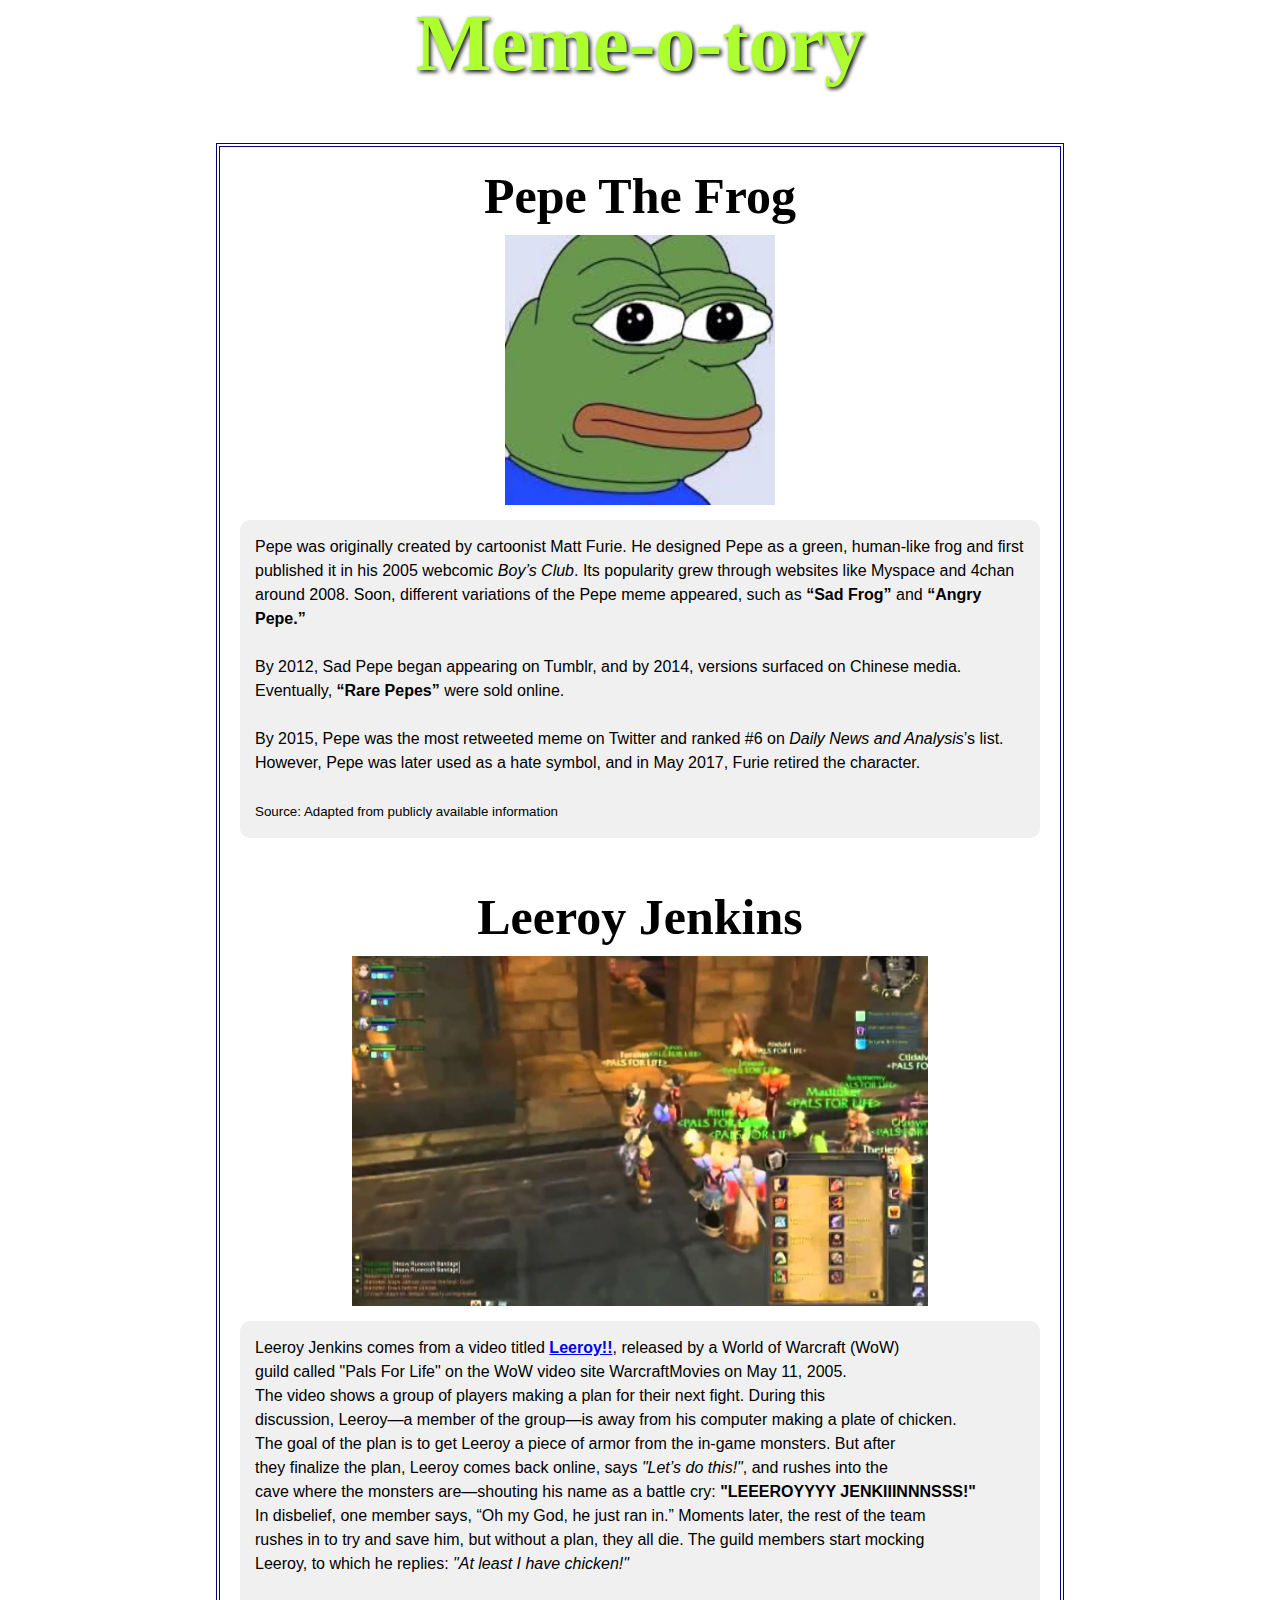
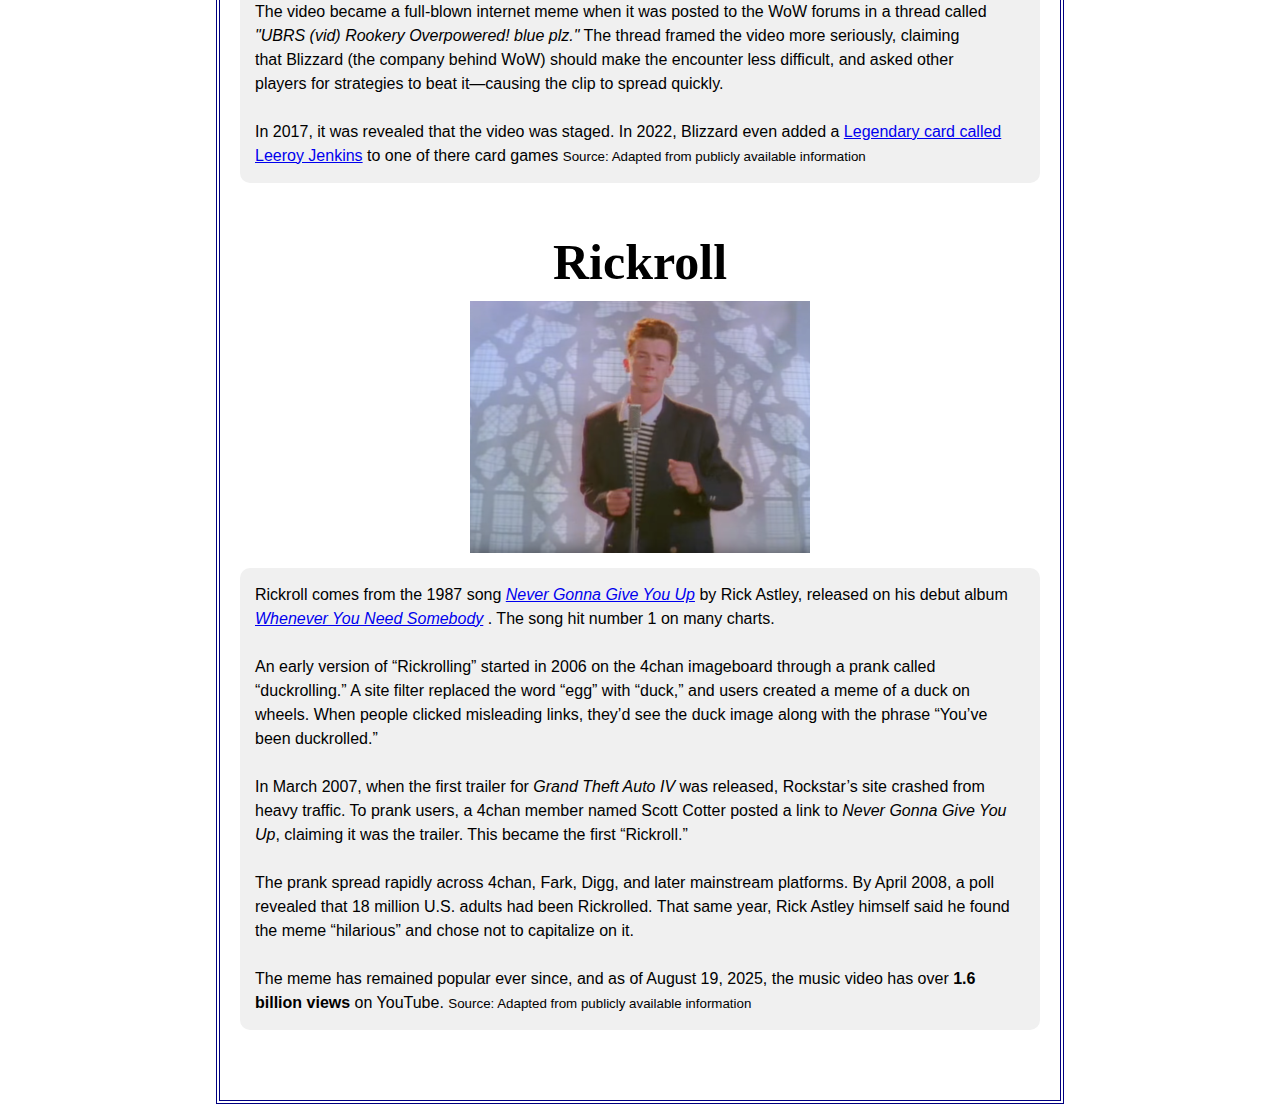
<file: index.html>
<!DOCTYPE html>
<html lang="en">
<head>
    <meta charset="UTF-8">
    <meta name="viewport" content="width=device-width, initial-scale=1.0">
    <title>Meme-o-tory</title>
    <link rel="stylesheet" href="style.css">
</head>
<body>

<h1 class="Title">Meme-o-tory</h1>

<div class="container">
    <div class="meme-section">
        <div class="meme-label">Pepe The Frog</div>
        <img class="meme-image" src="pepe.jpeg" alt="Pepe" width="270" height="270">
        <div class="meme-text">
            Pepe was originally created by cartoonist Matt Furie. He designed Pepe as a green, human-like frog
            and first published it in his 2005 webcomic <i>Boy’s Club</i>. Its popularity grew through websites
            like Myspace and 4chan around 2008. Soon, different variations of the Pepe meme appeared, such as
            <b>“Sad Frog”</b> and <b>“Angry Pepe.”</b><br><br>
            By 2012, Sad Pepe began appearing on Tumblr, and by 2014, versions surfaced on Chinese media. 
            Eventually, <b>“Rare Pepes”</b> were sold online.<br><br>
            By 2015, Pepe was the most retweeted meme on Twitter and ranked #6 on <i>Daily News and Analysis</i>’s list. 
            However, Pepe was later used as a hate symbol, and in May 2017, Furie retired the character.<br><br>
            <small>Source: Adapted from publicly available information</small>
        </div>
    </div>

    <div class="meme-section">
        <div class="meme-label">Leeroy Jenkins</div>
        <img class="meme-image" src="JEKINS.jpg" alt="Leeroy Jenkins" width="576" height="350">
        <div class="meme-text">
            Leeroy Jenkins comes from a video titled <b><a href="https://www.youtube.com/watch?v=mLyOj_QD4a4" target="_blank">Leeroy!!</a></b>, released by a World of Warcraft (WoW)<br>
    guild called "Pals For Life" on the WoW video site WarcraftMovies on May 11, 2005.<br>
    The video shows a group of players making a plan for their next fight. During this<br>
    discussion, Leeroy—a member of the group—is away from his computer making a plate of chicken.<br>
    The goal of the plan is to get Leeroy a piece of armor from the in-game monsters. But after<br>
    they finalize the plan, Leeroy comes back online, says <i>"Let’s do this!"</i>, and rushes into the<br>
    cave where the monsters are—shouting his name as a battle cry: <b>"LEEEROYYYY JENKIIINNNSSS!"</b><br>
    In disbelief, one member says, “Oh my God, he just ran in.” Moments later, the rest of the team<br>
    rushes in to try and save him, but without a plan, they all die. The guild members start mocking<br>
    Leeroy, to which he replies: <i>"At least I have chicken!"</i><br>
    <br>
    The video became a full-blown internet meme when it was posted to the WoW forums in a thread called<br>
    <i>"UBRS (vid) Rookery Overpowered! blue plz."</i> The thread framed the video more seriously, claiming<br>
    that Blizzard (the company behind WoW) should make the encounter less difficult, and asked other<br>
    players for strategies to beat it—causing the clip to spread quickly.<br>
    <br> 
    In 2017, it was revealed that the video was staged. In 2022, Blizzard even added a <a href="https://hearthstone.blizzard.com/en-us/cards/559">
    Legendary card called Leeroy Jenkins</a> to one of there card games
    <small>Source: Adapted from publicly available information</small>
        </div>
    </div>



<div class="meme-section">
    <div class="meme-label">Rickroll</div>
    <img class="meme-image" src="rick-astley-340x252.png" alt="Rickroll" width="340" height="252">
    <div class="meme-text">
        Rickroll comes from the 1987 song <i> <a href="https://www.youtube.com/watch?v=dQw4w9WgXcQ">Never Gonna Give You Up</a> </i> by Rick Astley, 
        released on his debut album <i> <a href="https://open.spotify.com/album/6eUW0wxWtzkFdaEFsTJto6">Whenever You Need Somebody</a> </i>. The song hit number 1 on many charts.<br><br>

        An early version of “Rickrolling” started in 2006 on the 4chan imageboard through a prank called 
        “duckrolling.” A site filter replaced the word “egg” with “duck,” and users created a meme of 
        a duck on wheels. When people clicked misleading links, they’d see the duck image along with the phrase 
        “You’ve been duckrolled.”<br><br>

        In March 2007, when the first trailer for <i>Grand Theft Auto IV</i> was released, Rockstar’s site 
        crashed from heavy traffic. To prank users, a 4chan member named Scott Cotter posted a link to 
        <i>Never Gonna Give You Up</i>, claiming it was the trailer. This became the first “Rickroll.”<br><br>

        The prank spread rapidly across 4chan, Fark, Digg, and later mainstream platforms. By April 2008, 
        a poll revealed that 18 million U.S. adults had been Rickrolled. That same year, Rick Astley himself 
        said he found the meme “hilarious” and chose not to capitalize on it.<br><br>

        The meme has remained popular ever since, and as of August 19, 2025, the music video has 
        over <b>1.6 billion views</b> on YouTube. <b></b>
        <small>Source: Adapted from publicly available information</small>
    </div>
</div>









</body>
</html>





</html>
</file>
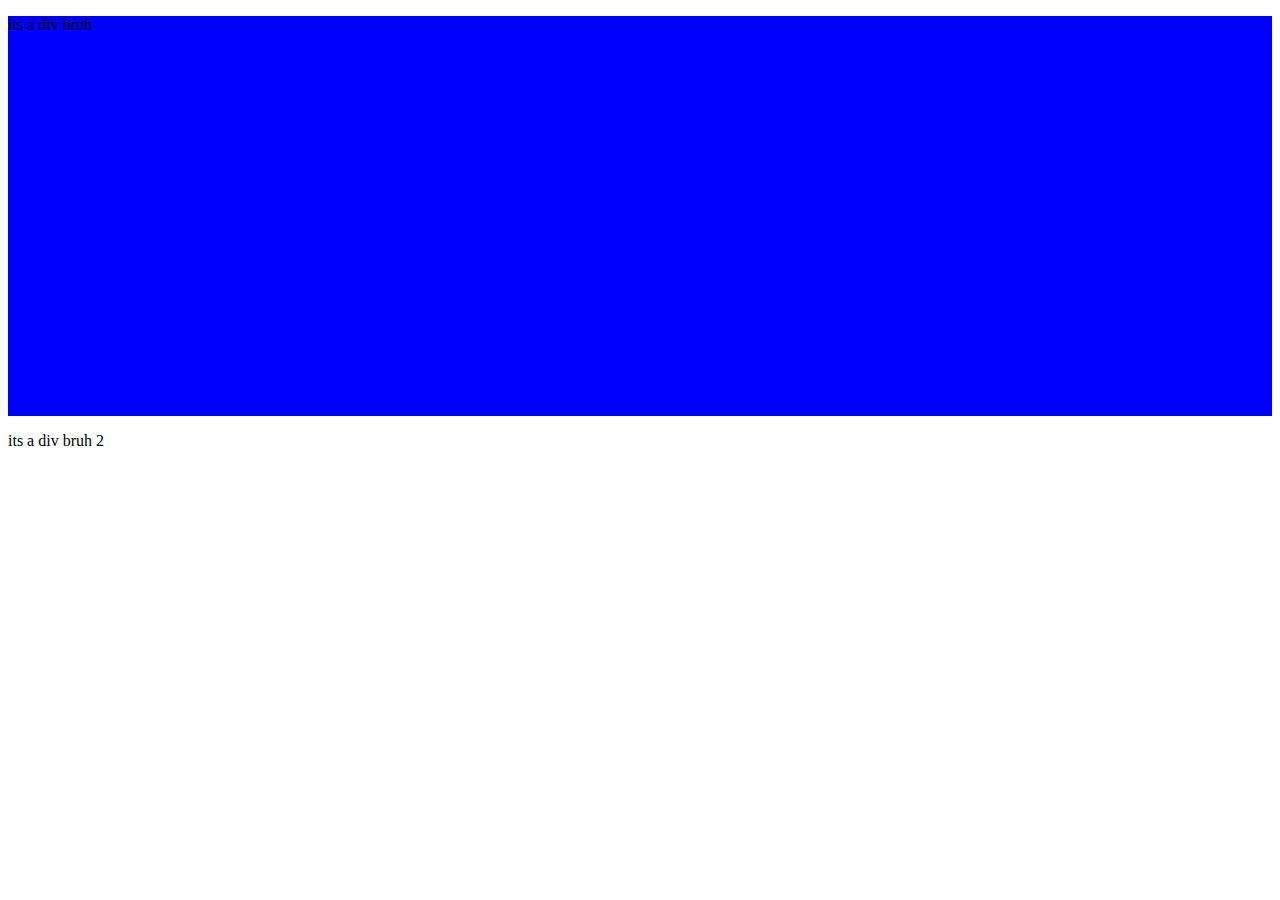
<file: div.html>
<!DOCTYPE html>
<html lang="en">
<head>
    <meta charset="UTF-8">
    <meta name="viewport" content="width=device-width, initial-scale=1.0">
    <title>Document</title>
    <style>
        
        .div1 {
            background-color: blue;
            width: 600x;
            height: 400px;
        }

    </style>
</head>
<body>
    
    <div class="div1">
        <p>its a div bruh</p>  
    </div>

    <div>
        <p>its a div bruh 2</p>  
    </div>



</body>
</html>
</file>
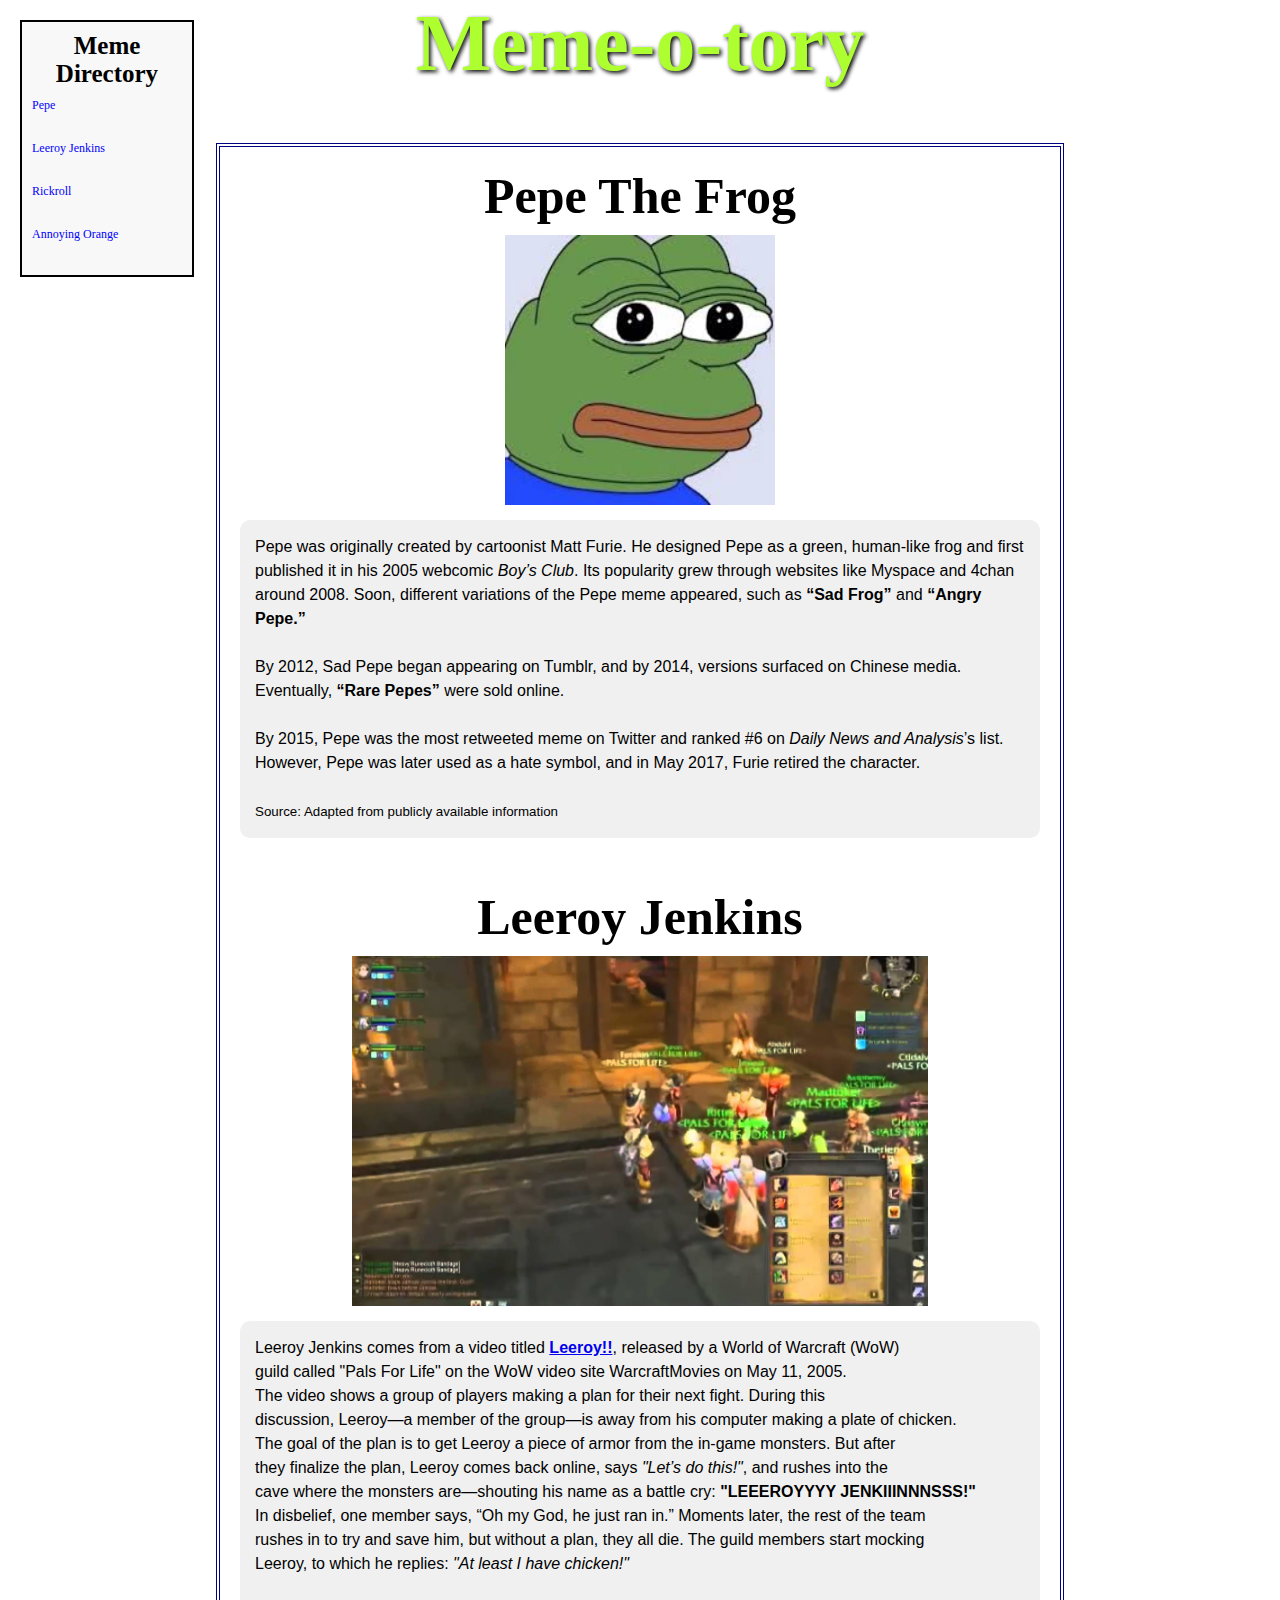
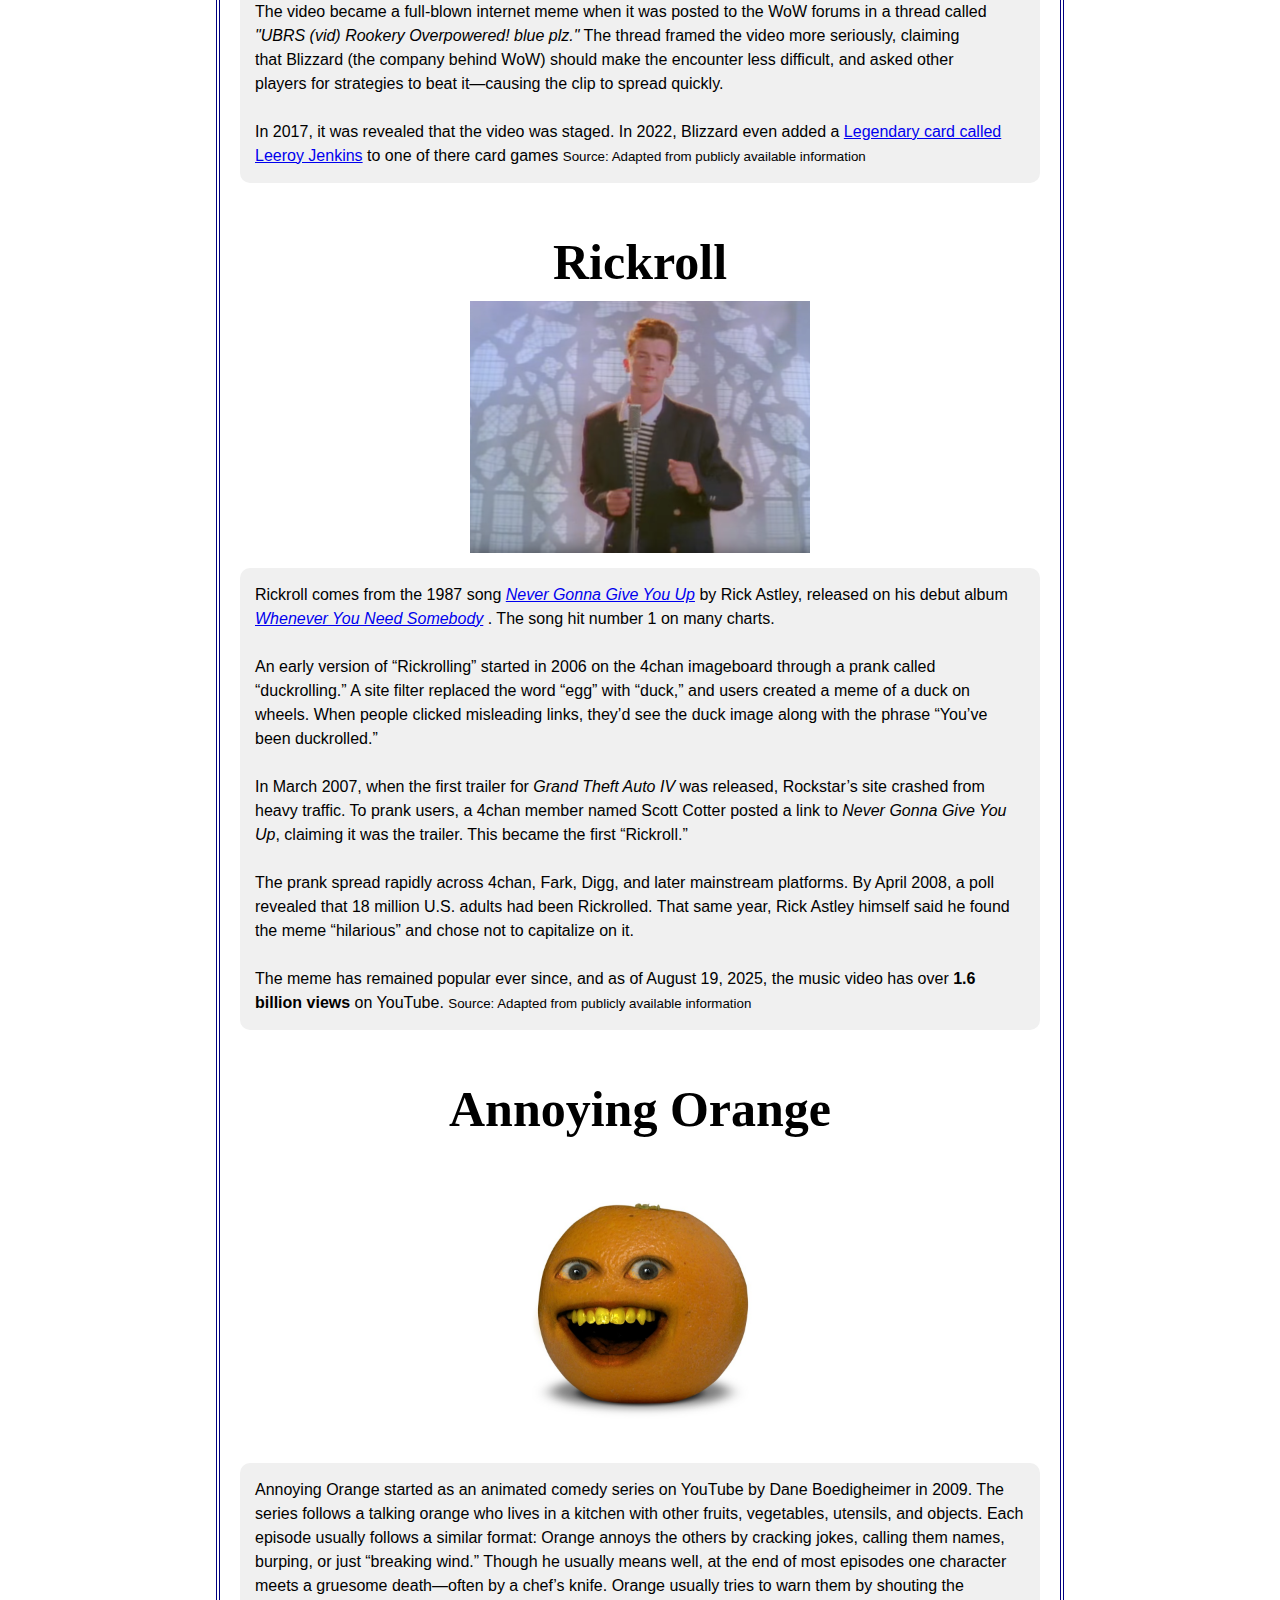
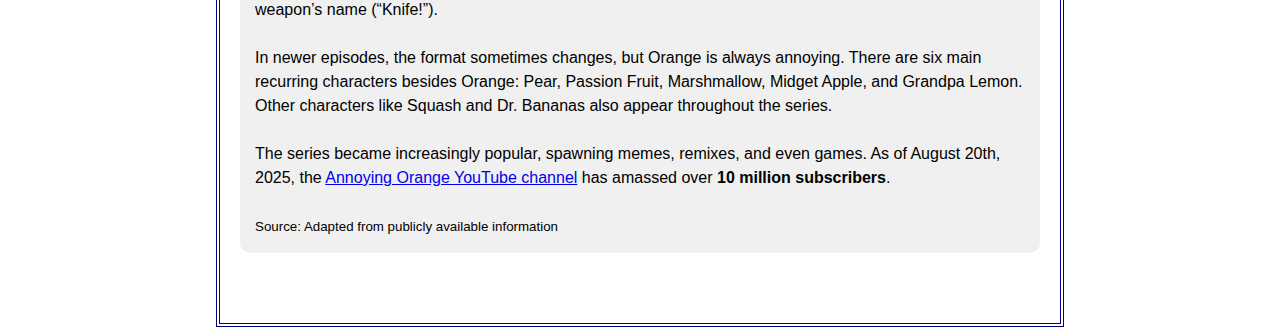
<file: main.html>
<!DOCTYPE html>
<html lang="en">
<head>
    <meta charset="UTF-8">
    <meta name="viewport" content="width=device-width, initial-scale=1.0">
    <title>Meme-o-tory</title>
    <link rel="stylesheet" href="style.css">
</head>
<body>

<h1 class="Title">Meme-o-tory</h1>

<div class="container">
    <div class="meme-section" id="pepe">
        <div class="meme-label">Pepe The Frog</div>
        <img class="meme-image" src="pepe.jpeg" alt="Pepe" width="270" height="270">
        <div class="meme-text">
            Pepe was originally created by cartoonist Matt Furie. He designed Pepe as a green, human-like frog
            and first published it in his 2005 webcomic <i>Boy’s Club</i>. Its popularity grew through websites
            like Myspace and 4chan around 2008. Soon, different variations of the Pepe meme appeared, such as
            <b>“Sad Frog”</b> and <b>“Angry Pepe.”</b><br><br>
            By 2012, Sad Pepe began appearing on Tumblr, and by 2014, versions surfaced on Chinese media. 
            Eventually, <b>“Rare Pepes”</b> were sold online.<br><br>
            By 2015, Pepe was the most retweeted meme on Twitter and ranked #6 on <i>Daily News and Analysis</i>’s list. 
            However, Pepe was later used as a hate symbol, and in May 2017, Furie retired the character.<br><br>
            <small>Source: Adapted from publicly available information</small>
        </div>
    </div>

    <div class="meme-section" id="leeroy">
        <div class="meme-label">Leeroy Jenkins</div>
        <img class="meme-image" src="JEKINS.jpg" alt="Leeroy Jenkins" width="576" height="350">
        <div class="meme-text">
            Leeroy Jenkins comes from a video titled <b><a href="https://www.youtube.com/watch?v=mLyOj_QD4a4" target="_blank">Leeroy!!</a></b>, released by a World of Warcraft (WoW)<br>
    guild called "Pals For Life" on the WoW video site WarcraftMovies on May 11, 2005.<br>
    The video shows a group of players making a plan for their next fight. During this<br>
    discussion, Leeroy—a member of the group—is away from his computer making a plate of chicken.<br>
    The goal of the plan is to get Leeroy a piece of armor from the in-game monsters. But after<br>
    they finalize the plan, Leeroy comes back online, says <i>"Let’s do this!"</i>, and rushes into the<br>
    cave where the monsters are—shouting his name as a battle cry: <b>"LEEEROYYYY JENKIIINNNSSS!"</b><br>
    In disbelief, one member says, “Oh my God, he just ran in.” Moments later, the rest of the team<br>
    rushes in to try and save him, but without a plan, they all die. The guild members start mocking<br>
    Leeroy, to which he replies: <i>"At least I have chicken!"</i><br>
    <br>
    The video became a full-blown internet meme when it was posted to the WoW forums in a thread called<br>
    <i>"UBRS (vid) Rookery Overpowered! blue plz."</i> The thread framed the video more seriously, claiming<br>
    that Blizzard (the company behind WoW) should make the encounter less difficult, and asked other<br>
    players for strategies to beat it—causing the clip to spread quickly.<br>
    <br> 
    In 2017, it was revealed that the video was staged. In 2022, Blizzard even added a <a href="https://hearthstone.blizzard.com/en-us/cards/559">
    Legendary card called Leeroy Jenkins</a> to one of there card games
    <small>Source: Adapted from publicly available information</small>
        </div>
    </div>



<div class="meme-section" id="rickroll">
    <div class="meme-label">Rickroll</div>
    <img class="meme-image" src="rick-astley-340x252.png" alt="Rickroll" width="340" height="252">
    <div class="meme-text">
        Rickroll comes from the 1987 song <i> <a href="https://www.youtube.com/watch?v=dQw4w9WgXcQ">Never Gonna Give You Up</a> </i> by Rick Astley, 
        released on his debut album <i> <a href="https://open.spotify.com/album/6eUW0wxWtzkFdaEFsTJto6">Whenever You Need Somebody</a> </i>. The song hit number 1 on many charts.<br><br>

        An early version of “Rickrolling” started in 2006 on the 4chan imageboard through a prank called 
        “duckrolling.” A site filter replaced the word “egg” with “duck,” and users created a meme of 
        a duck on wheels. When people clicked misleading links, they’d see the duck image along with the phrase 
        “You’ve been duckrolled.”<br><br>

        In March 2007, when the first trailer for <i>Grand Theft Auto IV</i> was released, Rockstar’s site 
        crashed from heavy traffic. To prank users, a 4chan member named Scott Cotter posted a link to 
        <i>Never Gonna Give You Up</i>, claiming it was the trailer. This became the first “Rickroll.”<br><br>

        The prank spread rapidly across 4chan, Fark, Digg, and later mainstream platforms. By April 2008, 
        a poll revealed that 18 million U.S. adults had been Rickrolled. That same year, Rick Astley himself 
        said he found the meme “hilarious” and chose not to capitalize on it.<br><br>

        The meme has remained popular ever since, and as of August 19, 2025, the music video has 
        over <b>1.6 billion views</b> on YouTube. <b></b>
        <b></b> <small>Source: Adapted from publicly available information</small>
    </div>
</div>


<div class="meme-section" id="orange">
    <div class="meme-label">Annoying Orange</div>
    <img class="meme-image" src="orange.jpg" alt="Annoying Orange meme" width="300" height="300">
    <div class="meme-text">
        Annoying Orange started as an animated comedy series on YouTube by Dane Boedigheimer in 2009. 
        The series follows a talking orange who lives in a kitchen with other fruits, vegetables, utensils, 
        and objects. Each episode usually follows a similar format: Orange annoys the others by cracking jokes, 
        calling them names, burping, or just “breaking wind.” Though he usually means well, at the end of most episodes 
        one character meets a gruesome death—often by a chef’s knife. Orange usually tries to warn them by shouting 
        the weapon’s name (“Knife!”).<br><br>

        In newer episodes, the format sometimes changes, but Orange is always annoying. There are six main recurring 
        characters besides Orange: Pear, Passion Fruit, Marshmallow, Midget Apple, and Grandpa Lemon. Other characters 
        like Squash and Dr. Bananas also appear throughout the series.<br><br>

        The series became increasingly popular, spawning memes, remixes, and even games. As of August 20th, 2025, 
        the <a href="https://www.youtube.com/@AnnoyingOrange/featured">Annoying Orange YouTube channel</a> has amassed over <b>10 million subscribers</b>.<br><br>

        <small>Source: Adapted from publicly available information</small>
    </div>
</div>


<div class="menu">
    <h3>Meme Directory</h3>
    <a href="#pepe">Pepe</a><br>
    <a href="#leeroy">Leeroy Jenkins</a><br>
    <a href="#rickroll">Rickroll</a><br>
    <a href="#orange">Annoying Orange</a><br>
</div>
 





</body>
</html>





</html>
</file>
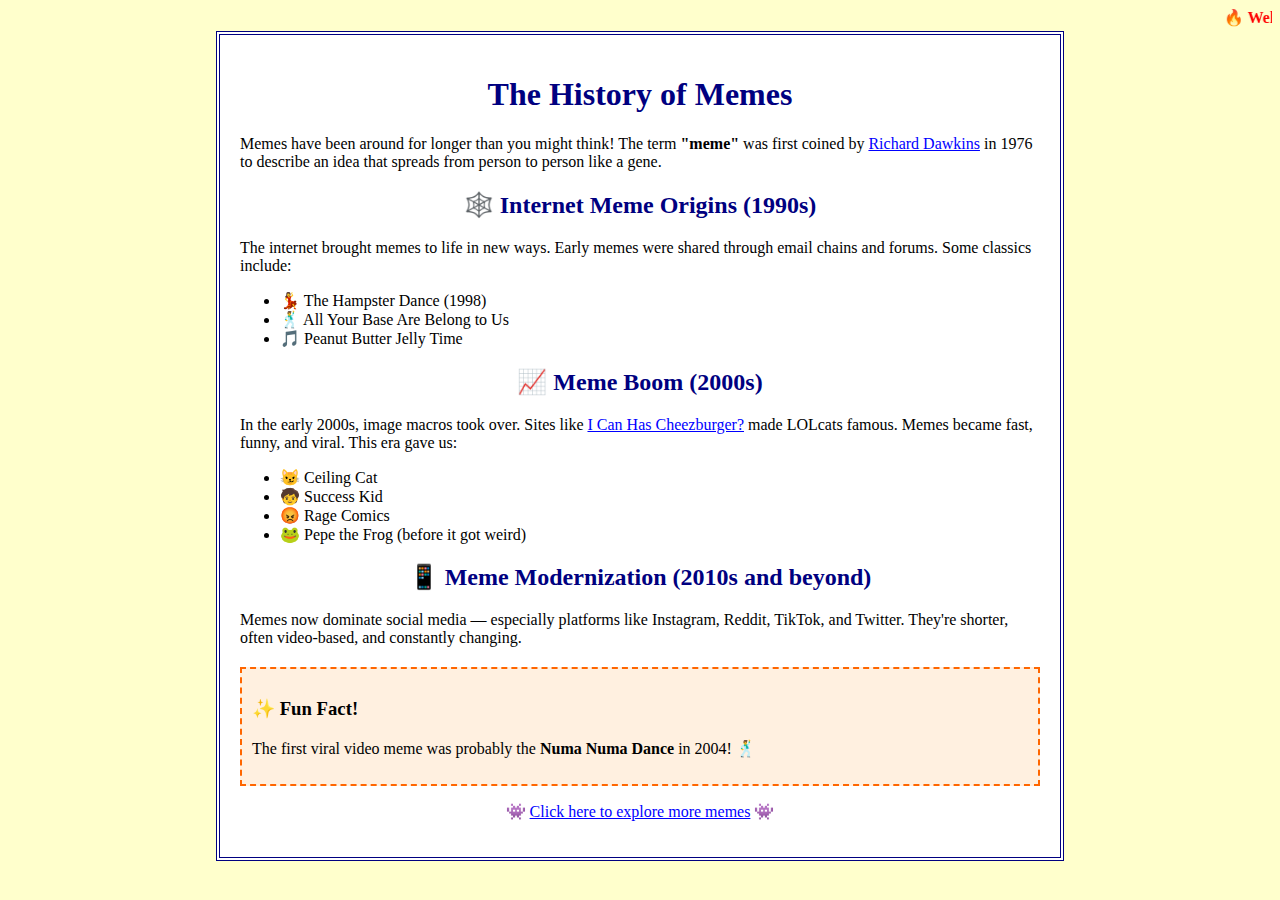
<file: memes.html>
<!DOCTYPE html>
<html>
<head>
  <title>The History of Memes</title>
  <style>
    body {
      background-color: #ffffcc;
      font-family: Comic Sans MS, cursive;
      color: #000000;
    }
    .container {
      width: 800px;
      margin: 0 auto;
      border: 4px double #000080;
      padding: 20px;
      background-color: #ffffff;
    }
    h1, h2 {
      color: #000080;
      text-align: center;
    }
    a {
      color: blue;
      text-decoration: underline;
    }
    .fun-box {
      border: 2px dashed #ff6600;
      padding: 10px;
      background-color: #fff0e0;
      margin-top: 20px;
    }
    marquee {
      color: red;
      font-weight: bold;
    }
  </style>
</head>
<body>

  <marquee>🔥 Welcome to The History of Memes 🔥</marquee>

  <div class="container">
    <h1>The History of Memes</h1>

    <p>Memes have been around for longer than you might think! The term <strong>"meme"</strong> was first coined by <a href="https://en.wikipedia.org/wiki/Richard_Dawkins" target="_blank">Richard Dawkins</a> in 1976 to describe an idea that spreads from person to person like a gene.</p>

    <h2>🕸️ Internet Meme Origins (1990s)</h2>
    <p>The internet brought memes to life in new ways. Early memes were shared through email chains and forums. Some classics include:</p>
    <ul>
      <li>💃 The Hampster Dance (1998)</li>
      <li>🕺 All Your Base Are Belong to Us</li>
      <li>🎵 Peanut Butter Jelly Time</li>
    </ul>

    <h2>📈 Meme Boom (2000s)</h2>
    <p>In the early 2000s, image macros took over. Sites like <a href="http://icanhas.cheezburger.com" target="_blank">I Can Has Cheezburger?</a> made LOLcats famous. Memes became fast, funny, and viral. This era gave us:</p>
    <ul>
      <li>😼 Ceiling Cat</li>
      <li>🧒 Success Kid</li>
      <li>😡 Rage Comics</li>
      <li>🐸 Pepe the Frog (before it got weird)</li>
    </ul>

    <h2>📱 Meme Modernization (2010s and beyond)</h2>
    <p>Memes now dominate social media — especially platforms like Instagram, Reddit, TikTok, and Twitter. They're shorter, often video-based, and constantly changing.</p>

    <div class="fun-box">
      <h3>✨ Fun Fact!</h3>
      <p>The first viral video meme was probably the <strong>Numa Numa Dance</strong> in 2004! 🕺</p>
    </div>

    <p style="text-align: center;">👾 <a href="https://knowyourmeme.com" target="_blank">Click here to explore more memes</a> 👾</p>
  </div>

</body>
</html>
</file>
<file: style.css>
.Title {
    color: greenyellow;
    text-align: center;
    font-family: 'Comic Sans MS', cursive;
    font-size: 80px;
    text-shadow: 2px 2px 4px #000000;
    margin-top: -10px;
}

.container {
    width: 800px;
    margin: 0 auto;
    padding: 20px;
    background-color: #ffffff;
    border: 4px double #000080;
}


.meme-section {
    text-align: center;
    margin-bottom: 50px;
}


.meme-label {
    font-size: 50px;
    font-weight: bold;
    margin-bottom: 10px;
}


.meme-image {
    display: block;
    margin: 0 auto 15px auto;
}


.meme-text {
    text-align: left;
    background-color: #f0f0f0;
    padding: 15px;
    border-radius: 10px;
    font-family: Arial, sans-serif;
    line-height: 1.5;
}

.menu {
    position: fixed; /* stays in place while scrolling */
    top: 20px;
    left: 20px;
    background: #f8f8f8;
    border: 2px solid black;
    padding: 10px;
    width: 150px;
    font-family: 'Brush Script MT';
}

.menu h3 {
    margin: 0 0 10px 0;
    font-size: 25px;
    text-align: center;
}

.menu a {
    display: block;
    color: blue;
    text-decoration: none;
    margin: 5px 0;
    font-family: 'Times New Roman', Times, serif;
    font-size: 12px;
    
}

.menu a:hover {
    text-decoration: underline;
}
</file>
